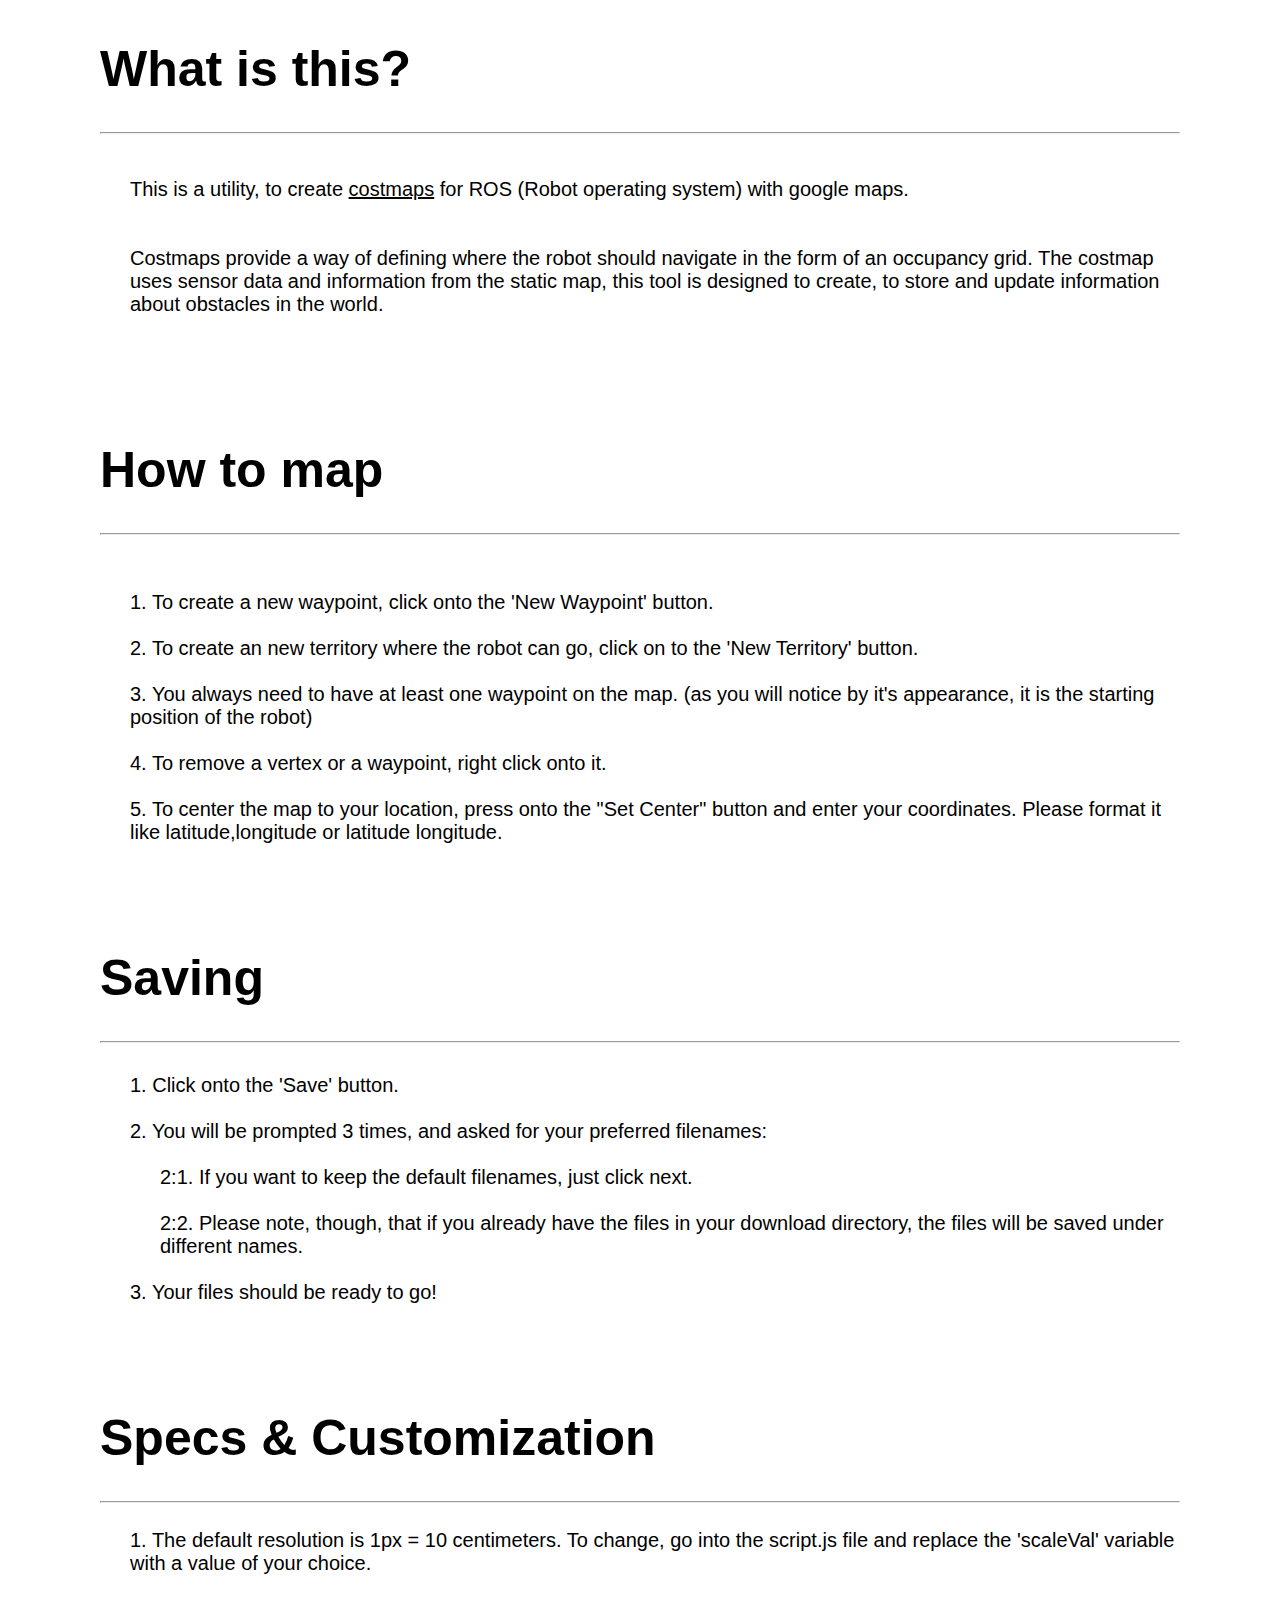
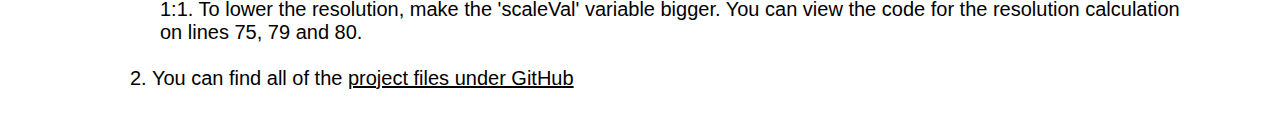
<file: Manual/Manual.html>
<html>
  <head>
    <meta name="viewport" content="initial-scale=1.0, user-scalable=no">
    <meta charset="utf-8">
    <title>ROS costmap generator manual</title>
    <link rel="stylesheet" href="style.css">
  </head>
  <body>

    <h1>What is this?</h1>
    <hr>
    <br>
    <br>
    <div><a>This is a utility, to create </a><a href="http://wiki.ros.org/costmap_2d" class="link">costmaps</a><a> for ROS (Robot operating system) with google maps.
    <br>
    <br>
    <br>
    Costmaps provide a way of defining where the robot should navigate in the form of an occupancy grid. The costmap uses sensor data and information from the static map, this tool is designed to create, to store and update information about obstacles in the world.</div>
    <br>
    <br>
    <br>
    <br>
    <h1>How to map</h1>
    <hr>
    <br>
    <br>
    <div>
    <a>
    1. To create a new waypoint, click onto the 'New Waypoint' button.
    <br>
    <br>
    2. To create an new territory where the robot can go, click on to the 'New Territory' button.
    <br>
    <br>
    3. You always need to have at least one waypoint on the map. (as you will notice by it's appearance, it is the starting position of the robot)
    <br>
    <br>
    4. To remove a vertex or a waypoint, right click onto it.
    <br>
    <br>
    5. To center the map to your location, press onto the "Set Center" button and enter your coordinates. Please format it like latitude,longitude or latitude longitude.
  </a>
  </div>
  <br>
  <br>
  <br>
  <br>
  <h1>Saving</h1>
  <hr>
  <div>
  <a>
    <br>
      1. Click onto the 'Save' button.
      <br>
      <br>
      2. You will be prompted 3 times, and asked for your preferred filenames:
      <div>
        <br>
        2:1. If you want to keep the default filenames, just click next.
        <br>
        <br>
        2:2. Please note, though, that if you already have the files in your download directory, the files will be saved under different names.
        <br>
        <br>
      </div>
      3. Your files should be ready to go!
  </a>
  </div>
  <br>
  <br>
  <br>
  <br>
<h1>Specs & Customization</h1>
<hr>
<br>
<div>
  <a>
    1. The default resolution is 1px = 10 centimeters. To change, go into the script.js file and replace the 'scaleVal' variable with a value of your choice.
    <div>
      <br>
      1:1. To lower the resolution, make the 'scaleVal' variable bigger. You can view the code for the resolution calculation on lines 75, 79 and 80.
      <br>
      <br>
    </div>
    2. You can find all of the <a href="https://github.com/Tobi15Online/ROS-costmap-generator" class="link">project files under GitHub</a>
    </a>
</div>


  </body>
</html>
</file>
<file: Manual/style.css>
html, body {
  margin-bottom:20px;
  margin-left:50px;
  margin-right:50px;
  margin-top:20px;
  padding:0px;
  font-family: 'Muli', sans-serif;
}

h1 {
  font-size: 50;
}

a, h2{
  font-size:20;
  font-weight:normal;
}

a:link, a:visited {
  color:black;
  text-decoration:underline;
}


 .link:hover {
  color:black;
  font-style:italic;
  text-decoration:underline;
}

div {
  margin-left:30px;
}
</file>
